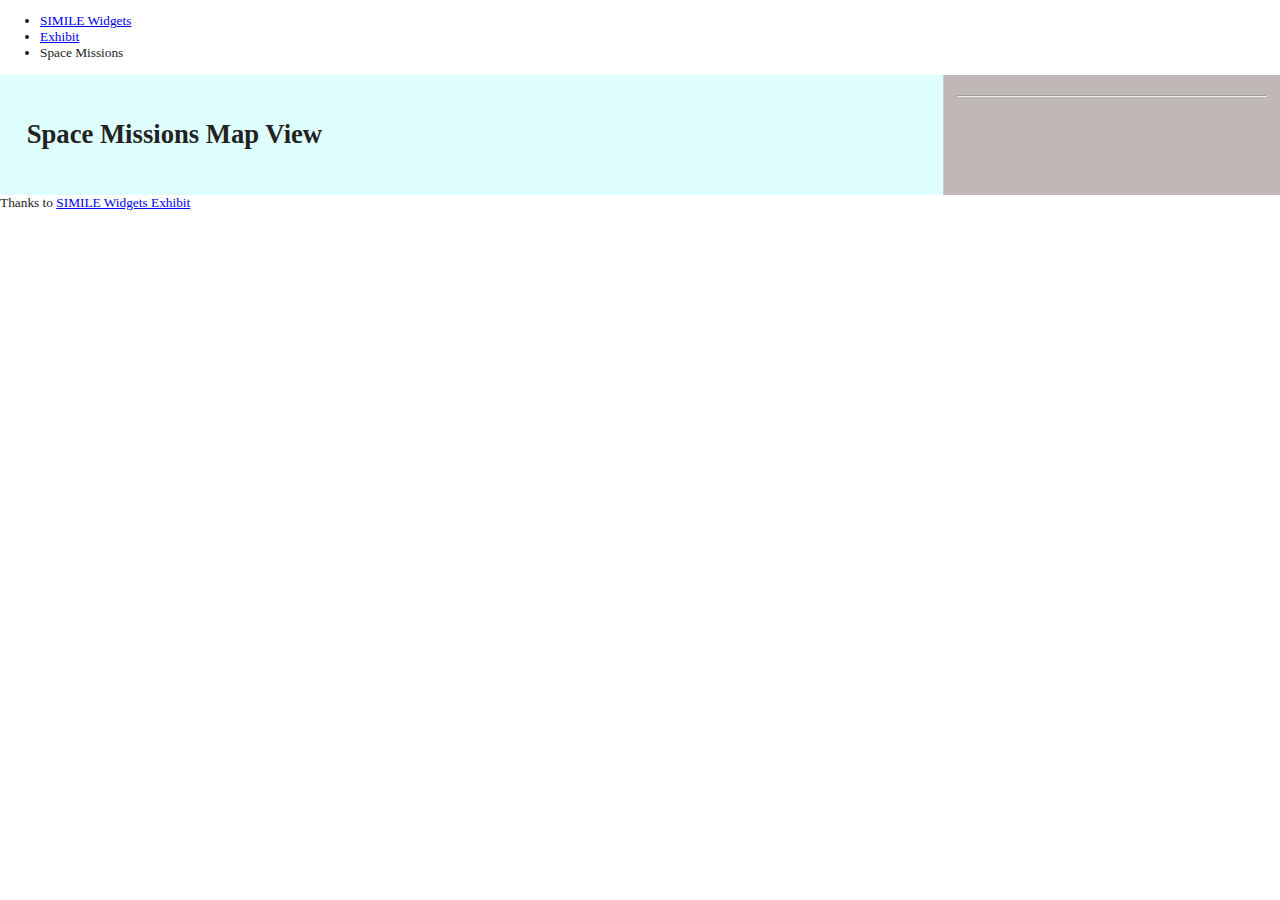
<file: index.html>
<!DOCTYPE HTML>
<html>
  <head>
    <title>SIMILE Widgets | Exhibit | Examples | Billionaires</title>
    <link rel='stylesheet' href='http://www.simile-widgets.org/styles/common.css' type='text/css' />
    
    <link href='http://dbpedia.org/sparql?default-graph-uri=http%3A%2F%2Fdbpedia.org&query=PREFIX+dbo%3A<http%3A%2F%2Fdbpedia.org%2Fontology%2F>%0D%0APREFIX+dbr%3A<http%3A%2F%2Fdbpedia.org%2Fresource%2F>%0D%0APREFIX+dbp%3A<http%3A%2F%2Fdbpedia.org%2Fproperty%2F>%0D%0APREFIX+geo%3A+<http%3A%2F%2Fwww.w3.org%2F2003%2F01%2Fgeo%2Fwgs84_pos%23>%0D%0A%0D%0ASELECT+DISTINCT+%3Flabel+%3FspaceMission%0D%0A%28SAMPLE%28%3FspaceAgencyName%29+as+%3FspaceAgencyName%29%0D%0A%28SAMPLE%28%3FlaunchPlaceName%29+as+%3FlaunchPlaceName%29%0D%0A%3FlatLong+%3FastroName%0D%0A%28SAMPLE%28%3FbirthPlaceName%29+as+%3FbirthPlaceName%29%0D%0A%0D%0AWHERE+%7B%0D%0A++%7B%0D%0A++++SELECT+%3FspaceMission+%28SAMPLE%28%3FspaceAgency%29+as+%3FspaceAgency%29+%28SAMPLE%28%3FlaunchPlace%29+as+%3FlaunchPlace%29+%3Fastro+%3FbirthPlace%0D%0A++++WHERE+%7B%0D%0A++++++%3FspaceMission+dbp%3Aoperator+%3FspaceAgency+.%0D%0A++++++%3FspaceMission+dbp%3AlaunchSite+%3FlaunchPlace+.%0D%0A++++++OPTIONAL+%7B%0D%0A++++++++%3FspaceMission+dbp%3AcrewMembers+%3Fastro+.%0D%0A++++++++%3Fastro+dbo%3AbirthPlace+%3FbirthPlace+.%0D%0A++++++%7D%0D%0A++++%7D%0D%0A++%7D%0D%0A++%3FspaceMission+rdfs%3Alabel+%3Flabel+.%0D%0A++%3FspaceAgency+rdfs%3Alabel+%3FspaceAgencyName+.%0D%0A++%3FlaunchPlace+rdfs%3Alabel+%3FlaunchPlaceName+.%0D%0A++%3FlaunchPlace+geo%3Alat+%3Flatitude+%3B%0D%0A+++++++++++++++geo%3Along+%3Flongitude+.%0D%0A++OPTIONAL+%7B%0D%0A++++++%3Fastro+rdfs%3Alabel+%3FastroName+.%0D%0A++++++%3FbirthPlace+rdfs%3Alabel+%3FbirthPlaceName+.%0D%0A++++++FILTER+%28lang%28%3FastroName%29%3D"en"%29+.%0D%0A++++++FILTER+%28lang%28%3FbirthPlaceName%29%3D"en"%29+.%0D%0A++%7D%0D%0A%0D%0A++FILTER+%28lang%28%3Flabel%29%3D"en"%29+.%0D%0A++FILTER+%28lang%28%3FspaceAgencyName%29%3D"en"%29+.%0D%0A++FILTER+%28lang%28%3FlaunchPlaceName+%29%3D"en"%29+.%0D%0A++BIND+%28+CONCAT%28%3Flatitude%2C"%2C"%2C%3Flongitude%29+as+%3FlatLong%29+.%0D%0A%7D%0D%0A&format=text%2Fcsv&CXML_redir_for_subjs=121&CXML_redir_for_hrefs=&timeout=30000&debug=on&run=+Run+Query+' type="text/csv" rel="exhibit/data" />

    <link href="wikiResults.csv" type="text/csv" rel="exhibit/data" />
    
    <!-- Replace the URL here with http://api.simile-widgets.org/exhibit/2.2.0/exhibit-api.js -->
    <script src="http://trunk.simile-widgets.org/exhibit/api/exhibit-api.js"></script>
    
    <!-- Replace the URL here with http://api.simile-widgets.org/exhibit/2.2.0/extensions/map/map-extension.js -->
    <script src="http://trunk.simile-widgets.org/exhibit/api/extensions/map/map-extension.js?gmapkey=ABQIAAAA1UnPwjMDoCqzquFyFGskRhTnUm2bUbMDc0XltFmwDCZsW7ZtPRR-St6z4YHRxTFUUhror_AyBYxBaw"></script>
    
    <link rel='stylesheet' href='styles.css' type='text/css' />
  </head>
  <body>
    <ul id="path">
      <li><a href="/">SIMILE Widgets</a></li>
      <li><a href="/exhibit/">Exhibit</a></li>
      <li><span>Space Missions</span></li>
    </ul>

    <table id="frame"><tr>
        <td id="main-content">
            <h1>Space Missions Map View</h1>
            
            <!--Not a problem, right now
            <div ex:role="coder" id="wealth-coder"
                ex:coderClass="SizeGradient" 
                ex:gradientPoints="0, 15; 200, 70">
            </div> -->

            <div ex:role="viewPanel">
                <div ex:role="view"
                    ex:viewClass="Map"
                    ex:label="Map View"
                    ex:latlng=".latLong"
                    ex:bubbleWidth="200"
                    ex:bubbleHeight="200"
                    ex:mapHeight="500"
                    
                    >
                    <div class="map-lens" ex:role="lens" style="display: none;">
                        <div><b ex:content=".label"></b>
                            <div ex:if-exists=".spaceAgencyName">Space Agency: <span ex:content=".spaceAgencyName"></span></div>
                            <div ex:if-exists=".launchPlaceName">Launch Place: <span ex:content=".launchPlaceName"></span></div>
                            <div ex:if-exists=".astroName">Astronaut(s): <span ex:content=".astroName"></span></div>
                            <div ex:if-exists=".birthPlaceName">Birth Place(s): <span ex:content=".birthPlaceName"></span></div>
                            <div ex:if-exists=".spaceMission">Link(s): <span ex:content=".spaceMission"></span></div>
                        </div>
                    </div>
                </div>
                <div ex:role="view"
                    ex:viewClass="Tabular"
                    ex:label="Tabular Form"
                    ex:columns=".label, .spaceAgencyName, .launchPlaceName, .astroName, .birthPlaceName, .spaceMission"
                    ex:columnLabels="Space Mission, Space Agency, Launch Place, Astronaut(s), Birth Place, Link(s)"
                ></div>
        </td>
        <td id="sidebar">
            <div ex:role="facet" ex:facetClass="TextSearch" facetLabel="Search"></div>
            <hr/>
            <div ex:role="facet" ex:expression=".spaceAgencyName" ex:facetLabel="Space Agency" ex:height="15em"></div>
            <div ex:role="facet" ex:expression=".launchPlaceName" ex:facetLabel="Launch Place" ex:height="20em"></div>
        
        
            <!--<div style="text-align: center; margin: 2em;">
                <div ex:role="logo" ex:color="Azure"></div>
                <a href="billionaires.js" target="_blank">get data file</a>
            </div>-->
        </td>
    </tr></table>
    <!--<div>Link to<a href="AstronautsMap.html" target="_blank">Astronaut's Birthplace Map view</a></div>-->
    <div>Thanks to <a href="http://simile-widgets.org/exhibit/">SIMILE Widgets Exhibit</a></div>
  </body>
</html>
</file>
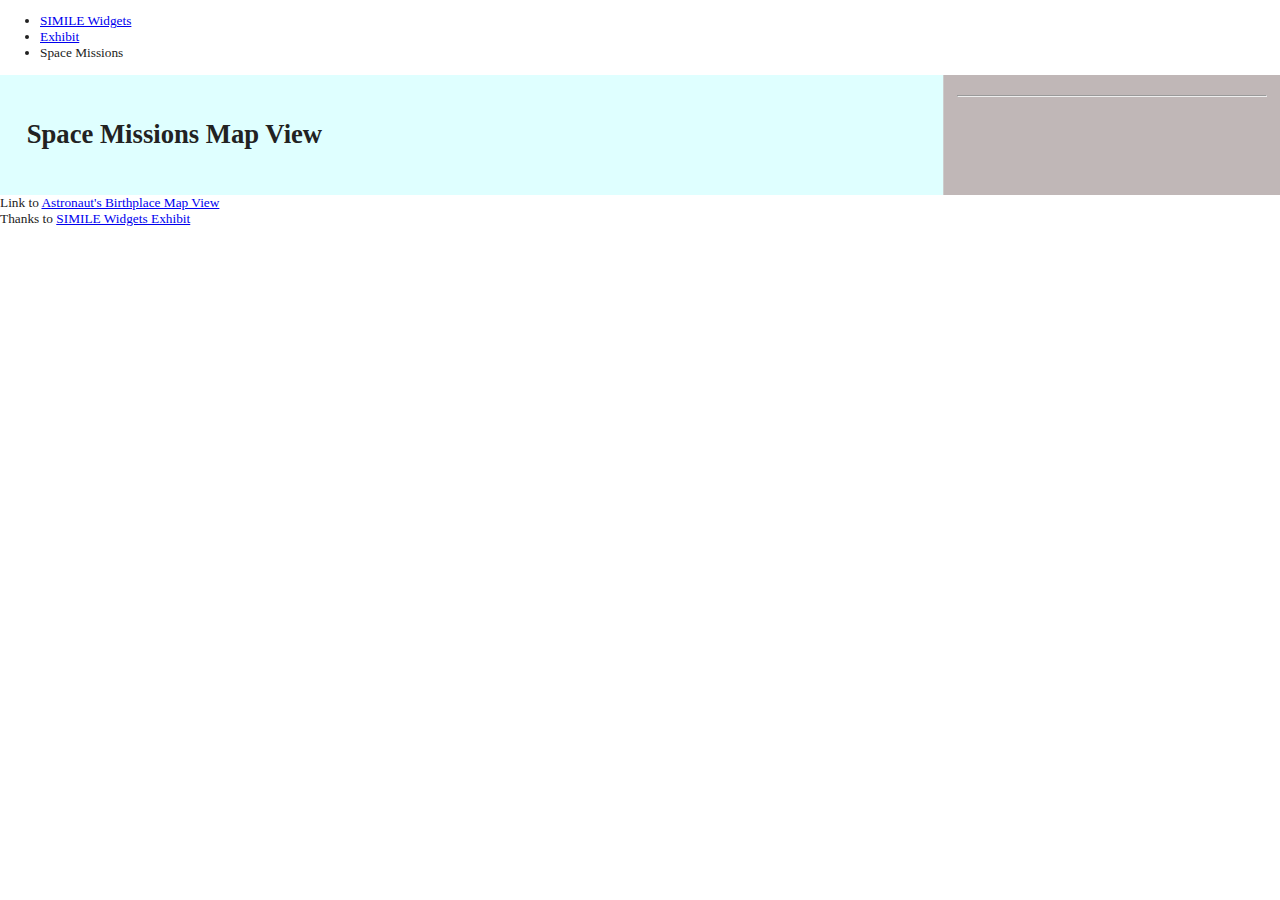
<file: SpaceMissionsMapView/index.html>
<!DOCTYPE HTML>
<html>
  <head>
    <title>KMST Project | Space Mission</title>
    <link rel='stylesheet' href='https://www.simile-widgets.org/styles/common.css' type='text/css' />
    
    <link href='https://dbpedia.org/sparql?default-graph-uri=http%3A%2F%2Fdbpedia.org&query=PREFIX+dbo%3A<http%3A%2F%2Fdbpedia.org%2Fontology%2F>%0D%0APREFIX+dbr%3A<http%3A%2F%2Fdbpedia.org%2Fresource%2F>%0D%0APREFIX+dbp%3A<http%3A%2F%2Fdbpedia.org%2Fproperty%2F>%0D%0APREFIX+geo%3A+<http%3A%2F%2Fwww.w3.org%2F2003%2F01%2Fgeo%2Fwgs84_pos%23>%0D%0A%0D%0ASELECT+DISTINCT+%3Flabel+%3FspaceMission%0D%0A%28SAMPLE%28%3FspaceAgencyName%29+as+%3FspaceAgencyName%29%0D%0A%28SAMPLE%28%3FlaunchPlaceName%29+as+%3FlaunchPlaceName%29%0D%0A%3FlatLong+%3FastroName%0D%0A%28SAMPLE%28%3FbirthPlaceName%29+as+%3FbirthPlaceName%29%0D%0A%0D%0AWHERE+%7B%0D%0A++%7B%0D%0A++++SELECT+%3FspaceMission+%28SAMPLE%28%3FspaceAgency%29+as+%3FspaceAgency%29+%28SAMPLE%28%3FlaunchPlace%29+as+%3FlaunchPlace%29+%3Fastro+%3FbirthPlace%0D%0A++++WHERE+%7B%0D%0A++++++%3FspaceMission+dbp%3Aoperator+%3FspaceAgency+.%0D%0A++++++%3FspaceMission+dbp%3AlaunchSite+%3FlaunchPlace+.%0D%0A++++++OPTIONAL+%7B%0D%0A++++++++%3FspaceMission+dbp%3AcrewMembers+%3Fastro+.%0D%0A++++++++%3Fastro+dbo%3AbirthPlace+%3FbirthPlace+.%0D%0A++++++%7D%0D%0A++++%7D%0D%0A++%7D%0D%0A++%3FspaceMission+rdfs%3Alabel+%3Flabel+.%0D%0A++%3FspaceAgency+rdfs%3Alabel+%3FspaceAgencyName+.%0D%0A++%3FlaunchPlace+rdfs%3Alabel+%3FlaunchPlaceName+.%0D%0A++%3FlaunchPlace+geo%3Alat+%3Flatitude+%3B%0D%0A+++++++++++++++geo%3Along+%3Flongitude+.%0D%0A++OPTIONAL+%7B%0D%0A++++++%3Fastro+rdfs%3Alabel+%3FastroName+.%0D%0A++++++%3FbirthPlace+rdfs%3Alabel+%3FbirthPlaceName+.%0D%0A++++++FILTER+%28lang%28%3FastroName%29%3D"en"%29+.%0D%0A++++++FILTER+%28lang%28%3FbirthPlaceName%29%3D"en"%29+.%0D%0A++%7D%0D%0A%0D%0A++FILTER+%28lang%28%3Flabel%29%3D"en"%29+.%0D%0A++FILTER+%28lang%28%3FspaceAgencyName%29%3D"en"%29+.%0D%0A++FILTER+%28lang%28%3FlaunchPlaceName+%29%3D"en"%29+.%0D%0A++BIND+%28+CONCAT%28%3Flatitude%2C"%2C"%2C%3Flongitude%29+as+%3FlatLong%29+.%0D%0A%7D%0D%0A&format=text%2Fcsv&CXML_redir_for_subjs=121&CXML_redir_for_hrefs=&timeout=30000&debug=on&run=+Run+Query+' type="text/csv" rel="exhibit/data" />

    <link href="wikiResults.csv" type="text/csv" rel="exhibit/data" />
    
    <!-- Replace the URL https://api.simile-widgets.org/exhibit/2.2.0/exhibit-api.js -->
    <script src="http://trunk.simile-widgets.org/exhibit/api/exhibit-api.js"></script>
    
    <!-- Replace the URL https://api.simile-widgets.org/exhibit/2.2.0/extensions/map/map-extension.js -->
    <script src="http://trunk.simile-widgets.org/exhibit/api/extensions/map/map-extension.js?gmapkey=ABQIAAAA1UnPwjMDoCqzquFyFGskRhTnUm2bUbMDc0XltFmwDCZsW7ZtPRR-St6z4YHRxTFUUhror_AyBYxBaw"></script>
    
    <link rel='stylesheet' href='styles.css' type='text/css' />
  </head>
  <body>
    <ul id="path">
      <li><a href="/">SIMILE Widgets</a></li>
      <li><a href="/exhibit/">Exhibit</a></li>
      <li><span>Space Missions</span></li>
    </ul>

    <table id="frame"><tr>
        <td id="main-content">
          <h1>Space Missions Map View</h1>
            <div ex:role="viewPanel">
                <div ex:role="view"
                    ex:viewClass="Map"
                    ex:label="Map View"
                    ex:latlng=".latLong"
                    ex:bubbleWidth="200"
                    ex:bubbleHeight="200"
                    ex:mapHeight="500"
                    >
                    <div class="map-lens" ex:role="lens" style="display: none;">
                        <div><b ex:content=".label"></b>
                            <div ex:if-exists=".spaceAgencyName">Space Agency: <span ex:content=".spaceAgencyName"></span></div>
                            <div ex:if-exists=".launchPlaceName">Launch Place: <span ex:content=".launchPlaceName"></span></div>
                            <div ex:if-exists=".astroName">Astronaut(s): <span ex:content=".astroName"></span></div>
                            <div ex:if-exists=".birthPlaceName">Birth Place(s): <span ex:content=".birthPlaceName"></span></div>
                            <div ex:if-exists=".spaceMission">Link(s): <a ex:href-content=".spaceMission" ex:content=".label" target="_blank"></a></div>
                        </div>
                    </div>
                </div>
                <div ex:role="view"
                    ex:viewClass="Tabular"
                    ex:label="Tabular Form"
                    ex:columns=".label, .spaceAgencyName, .launchPlaceName, .astroName, .birthPlaceName, .spaceMission"
                    ex:columnLabels="Space Mission, Space Agency, Launch Place, Astronaut(s), Birth Place, Link(s)"
                ></div>
        </td>
        <td id="sidebar">
            <div ex:role="facet" ex:facetClass="TextSearch" facetLabel="Search"></div>
            <hr/>
            <div ex:role="facet" ex:expression=".spaceAgencyName" ex:facetLabel="Space Agency" ex:height="15em"></div>
            <div ex:role="facet" ex:expression=".launchPlaceName" ex:facetLabel="Launch Place" ex:height="20em"></div>
        </td>
    </tr></table>
    <div>Link to <a href="astro.html" >Astronaut's Birthplace Map View</a></div>
    <div>Thanks to <a href="http://simile-widgets.org/exhibit/">SIMILE Widgets Exhibit</a></div>
  </body>
</html>
</file>
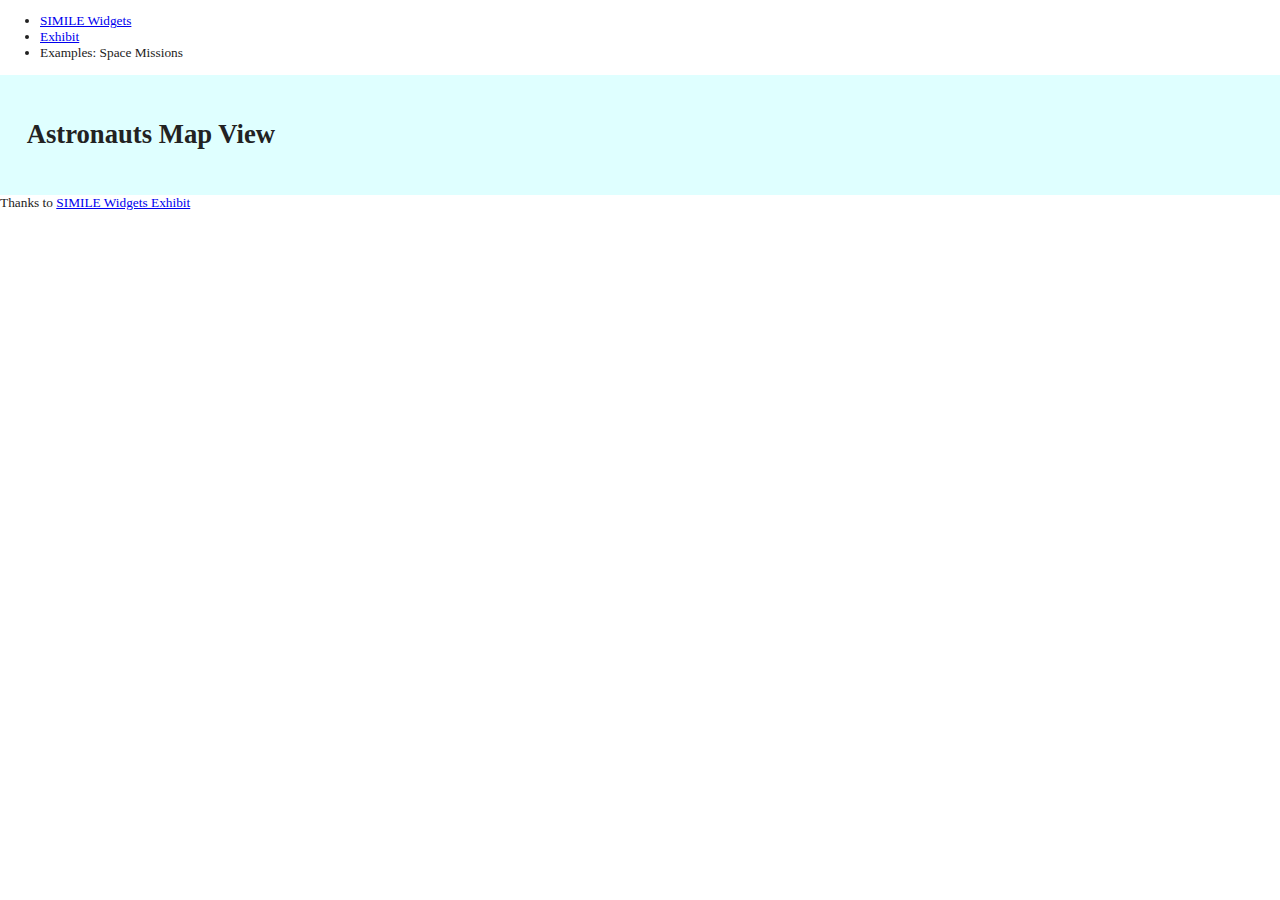
<file: AstronautsMap.html>
<!DOCTYPE HTML>
<html>
  <head>
    <title>SIMILE Widgets | Exhibit | Examples | Billionaires</title>
    <link rel='stylesheet' href='http://www.simile-widgets.org/styles/common.css' type='text/css' />
    
    <link href="https://raw.githubusercontent.com/sampreeth1999/KMST/master/A2/astroData.js" type="application/json" rel="exhibit/data" />
    
    <!-- Replace the URL here with http://api.simile-widgets.org/exhibit/2.2.0/exhibit-api.js -->
    <script src="http://trunk.simile-widgets.org/exhibit/api/exhibit-api.js"></script>
    
    <!-- Replace the URL here with http://api.simile-widgets.org/exhibit/2.2.0/extensions/map/map-extension.js -->
    <script src="http://trunk.simile-widgets.org/exhibit/api/extensions/map/map-extension.js?gmapkey=ABQIAAAA1UnPwjMDoCqzquFyFGskRhTnUm2bUbMDc0XltFmwDCZsW7ZtPRR-St6z4YHRxTFUUhror_AyBYxBaw"></script>
    
    <link rel='stylesheet' href='billionaresStyles.css' type='text/css' />
  </head>
  <body>
    <ul id="path">
      <li><a href="/">SIMILE Widgets</a></li>
      <li><a href="/exhibit/">Exhibit</a></li>
      <li><span>Examples: Space Missions</span></li>
    </ul>

    <table id="frame"><tr>
        <td id="main-content">
            <h1>Astronauts Map View</h1>
            
           <!-- <div ex:role="coder" id="wealth-coder"
                ex:coderClass="SizeGradient" 
                ex:gradientPoints="0, 15; 200, 70">
            </div>-->
        
            <div ex:role="viewPanel">
                <div ex:role="view"
                    ex:viewClass="Map"
                    ex:label="Map View"
                    ex:latlng=".location"
                    ex:bubbleWidth="200"
                    ex:bubbleHeight="200"
                    ex:mapHeight="500"
                    
                    >
                    <div class="map-lens" ex:role="lens" style="display: none;">
                        <div><b ex:content=".label"></b>
                            <div ex:if-exists=".birthPlaceLabel">Birth Place: <span ex:content=".birthPlaceLabel"></span></div>
                            <div ex:if-exists=".spaceMissionLabel">Space Mission(s): <span ex:content=".spaceMissionLabel"></span></div>
                            <div ex:if-exists=".spaceAgencyLabel">Space Agency(s): <span ex:content=".spaceAgencyLabel"></span></div>
                            <div ex:if-exists=".launchSiteName">Launch Place(s): <span ex:content=".launchSiteName"></span></div>
                        </div>
                    </div>
                </div>
                <div ex:role="view"
                    ex:viewClass="Tabular"
                    ex:label="Tabular Form"
                    ex:columns=".label, .birthPlaceLabel, .spaceMissionLabel, .spaceAgencyLabel, .launchSiteLabel"
                    ex:columnLabels="Astronaut,  Birth Place, Space Mission(s), Space Agency(s), Launch Place(s)"
                ></div>
        </td>
    </tr></table>
    <div>Thanks to <a href="http://simile-widgets.org/exhibit/">SIMILE Widgets Exhibit</a></div>
  </body>
</html>
</file>
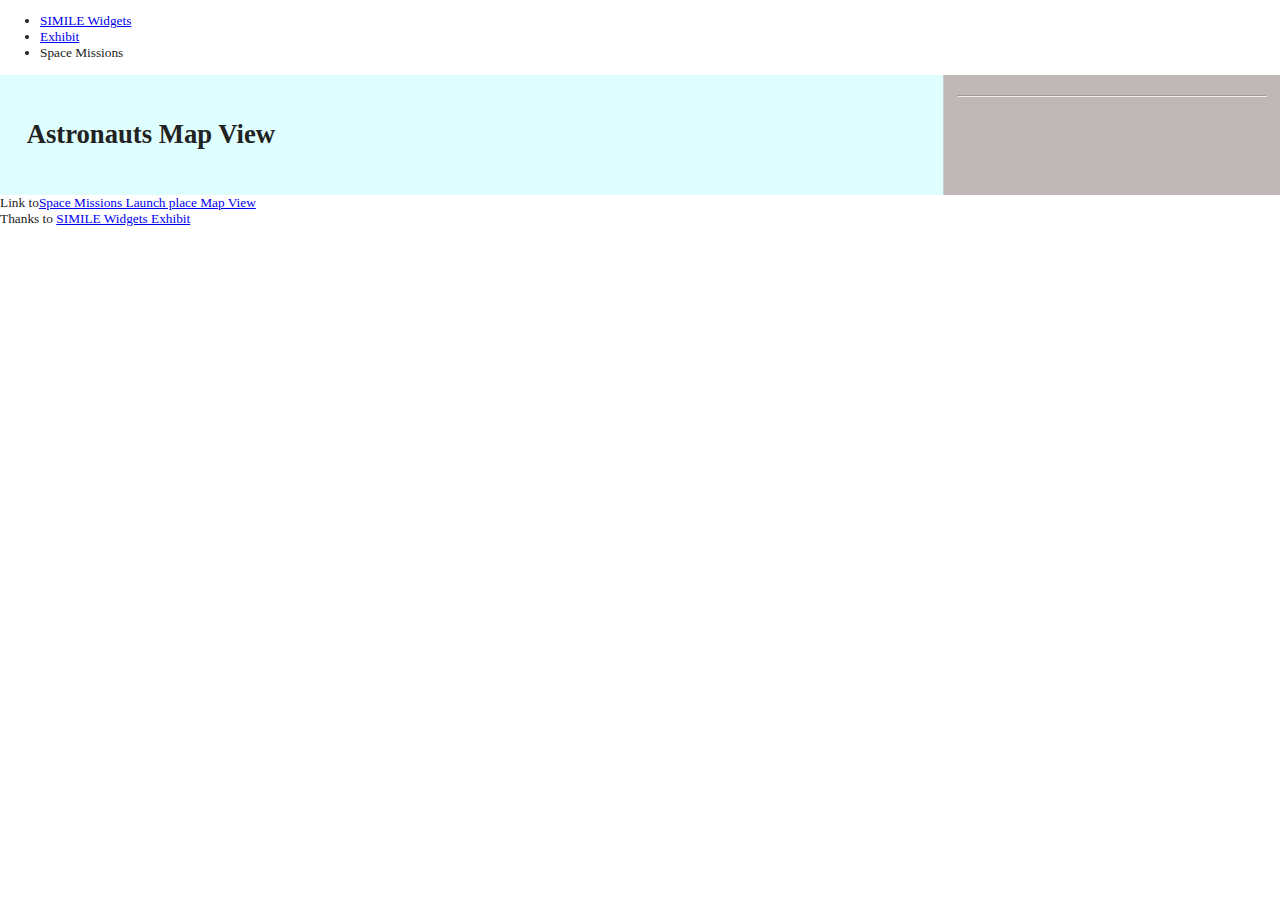
<file: SpaceMissionsMapView/astro.html>
<!DOCTYPE HTML>
<html>
  <head>
    <title>KMST Project | Astronauts</title>
    <link rel='stylesheet' href='http://www.simile-widgets.org/styles/common.css' type='text/css' />
    
    <link href="http://dbpedia.org/sparql?default-graph-uri=http%3A%2F%2Fdbpedia.org&query=PREFIX+dbo%3A%3Chttp%3A%2F%2Fdbpedia.org%2Fontology%2F%3E%0D%0APREFIX+dbr%3A%3Chttp%3A%2F%2Fdbpedia.org%2Fresource%2F%3E%0D%0APREFIX+dbp%3A%3Chttp%3A%2F%2Fdbpedia.org%2Fproperty%2F%3E%0D%0APREFIX+geo%3A+%3Chttp%3A%2F%2Fwww.w3.org%2F2003%2F01%2Fgeo%2Fwgs84_pos%23%3E%0D%0A%0D%0ASELECT+DISTINCT+%3Flabel+%3Fastro+%3FspaceMissionLabel%0D%0A%28SAMPLE%28%3FspaceAgencyLabel%29+as+%3FspaceAgencyLabel%29%0D%0A%28SAMPLE%28%3FlaunchSiteName%29+as+%3FlaunchSiteName%29%0D%0A%28SAMPLE%28%3FbirthPlaceLabel%29+as+%3FbirthPlaceLabel%29+%0D%0A%28SAMPLE%28%3FlatLong%29+as+%3FlatLong%29%0D%0A%0D%0AWHERE+%7B%0D%0A++%7B%0D%0A++++SELECT+%3FspaceMission+%28SAMPLE%28%3FspaceAgency%29+as+%3FspaceAgency%29+%28SAMPLE%28%3FlaunchPlace%29+as+%3FlaunchPlace%29+%3Fastro+%28SAMPLE%28%3FbirthPlace%29+as+%3FbirthPlace%29%0D%0A++++WHERE+%7B%0D%0A++++++%3FspaceMission+dbp%3Aoperator+%3FspaceAgency+.%0D%0A++++++%3FspaceMission+dbp%3AlaunchSite+%3FlaunchPlace+.%0D%0A++++++%3FspaceMission+dbp%3AcrewMembers+%3Fastro+.%0D%0A++++++%3Fastro+dbo%3AbirthPlace+%3FbirthPlace+.%0D%0A++++%7D%0D%0A++%7D%0D%0A++%3FspaceMission+rdfs%3Alabel+%3FspaceMissionLabel+.%0D%0A++%3FspaceAgency+rdfs%3Alabel+%3FspaceAgencyLabel+.%0D%0A++%3FlaunchPlace+rdfs%3Alabel+%3FlaunchSiteName+.%0D%0A++%3FbirthPlace+geo%3Alat+%3Flatitude+%3B%0D%0A+++++++++++++++geo%3Along+%3Flongitude+.%0D%0A++++++%3Fastro+rdfs%3Alabel+%3Flabel+.%0D%0A++++++%3FbirthPlace+rdfs%3Alabel+%3FbirthPlaceLabel+.%0D%0A++++++FILTER+%28lang%28%3FspaceMissionLabel%29%3D%22en%22%29+.%0D%0A++++++FILTER+%28lang%28%3FbirthPlaceLabel%29%3D%22en%22%29+.%0D%0A%0D%0A++FILTER+%28lang%28%3Flabel%29%3D%22en%22%29+.%0D%0A++FILTER+%28lang%28%3FspaceAgencyLabel%29%3D%22en%22%29+.%0D%0A++FILTER+%28lang%28%3FlaunchSiteName+%29%3D%22en%22%29+.%0D%0A++BIND+%28+CONCAT%28%3Flatitude%2C%22%2C%22%2C%3Flongitude%29+as+%3FlatLong%29+.%0D%0A%7D%0D%0A&format=text%2Fcsv&CXML_redir_for_subjs=121&CXML_redir_for_hrefs=&timeout=30000&debug=on&run=+Run+Query+" type="text/csv" rel="exhibit/data" />

    <link href="wikiResultsA.csv" type="text/csv" rel="exhibit/data" />
    
    <!-- Replace the URL here with http://api.simile-widgets.org/exhibit/2.2.0/exhibit-api.js -->
    <script src="http://trunk.simile-widgets.org/exhibit/api/exhibit-api.js"></script>
    
    <!-- Replace the URL here with http://api.simile-widgets.org/exhibit/2.2.0/extensions/map/map-extension.js -->
    <script src="http://trunk.simile-widgets.org/exhibit/api/extensions/map/map-extension.js?gmapkey=ABQIAAAA1UnPwjMDoCqzquFyFGskRhTnUm2bUbMDc0XltFmwDCZsW7ZtPRR-St6z4YHRxTFUUhror_AyBYxBaw"></script>
    
    <link rel='stylesheet' href='styles.css' type='text/css' />
  </head>
  <body>
    <ul id="path">
      <li><a href="/">SIMILE Widgets</a></li>
      <li><a href="/exhibit/">Exhibit</a></li>
      <li><span>Space Missions</span></li>
    </ul>

    <table id="frame"><tr>
        <td id="main-content">
            <h1>Astronauts Map View</h1>
            
           <!-- <div ex:role="coder" id="wealth-coder"
                ex:coderClass="SizeGradient" 
                ex:gradientPoints="0, 15; 200, 70">
            </div>-->
        
            <div ex:role="viewPanel">
                <div ex:role="view"
                    ex:viewClass="Map"
                    ex:label="Map View"
                    ex:latlng=".latLong"
                    ex:bubbleWidth="200"
                    ex:bubbleHeight="200"
                    ex:mapHeight="500"
                    
                    >
                    <div class="map-lens" ex:role="lens" style="display: none;">
                        <div><b ex:content=".label"></b>
                            <div ex:if-exists=".birthPlaceLabel">Birth Place: <span ex:content=".birthPlaceLabel"></span></div>
                            <div ex:if-exists=".spaceMissionLabel">Space Mission(s): <span ex:content=".spaceMissionLabel"></span></div>
                            <div ex:if-exists=".spaceAgencyLabel">Space Agency(s): <span ex:content=".spaceAgencyLabel"></span></div>
                            <div ex:if-exists=".launchSiteName">Launch Place(s): <span ex:content=".launchSiteName"></span></div>
                            <div ex:if-exists=".astro">Link(s): <span ex:content=".astro"></span></div>
                        </div>
                    </div>
                </div>
                <div ex:role="view"
                    ex:viewClass="Tabular"
                    ex:label="Tabular Form"
                    ex:columns=".label, .birthPlaceLabel, .spaceMissionLabel, .spaceAgencyLabel, .launchSiteLabel, .astro"
                    ex:columnLabels="Astronaut,  Birth Place, Space Mission(s), Space Agency(s), Launch Place(s), Link(s)"
                ></div>
        </td>
        <td id="sidebar">
            <div ex:role="facet" ex:facetClass="TextSearch" facetLabel="Search"></div>
            <hr/>
            <div ex:role="facet" ex:expression=".birthPlaceLabel" ex:facetLabel="Birth Place" ex:height="15em"></div>
            <div ex:role="facet" ex:expression=".spaceMissionLabel" ex:facetLabel="Space Mission" ex:height="20em"></div>
        
        </td>
    </tr></table>
    <div>Link to<a href="index.html" >Space Missions Launch place Map View</a></div>
    <div>Thanks to <a href="http://simile-widgets.org/exhibit/">SIMILE Widgets Exhibit</a></div>
  </body>
</html>
</file>
<file: styles.css>
body {
    margin:         0px;
    padding:        0px;
    font-family:    "georgia", "times", "times new roman", serif;
    color:          #222;
    background-color: #fff;
    font-size:      10pt;
    quotes:         "\201C" "\201E" "\2018" "\2019";
}
table {
    font-size: 100%;
}
td {
    vertical-align: top;
}

#frame {
    width: 100%;
    height: 100%;
    padding: 0px;
    margin: 0px;
    border-collapse: collapse;
}

#frame tr {
    vertical-align: top;
}
            
#main-content {
    width:              70%;
    padding:            2em;
    background-color:   #DFFFFF;
}

#content h1 {
    color: #523015;
    border-bottom: 1px solid #cc0000;
}

#sidebar {
    width:                  25%;
    white-space:            nowrap;
    background-color:       #C0B7B7;
    border-left:            1px solid #ccc;
    padding:                1em;
}

div.map-lens {
    padding: 1em;
}

div.exhibit-facet-body {
    background-color: white;
    border:           none;
}

div.exhibit-facet-header {
    color:      white;
    background: none
}
</file>
<file: SpaceMissionsMapView/styles.css>
body {
    margin:         0px;
    padding:        0px;
    font-family:    "georgia", "times", "times new roman", serif;
    color:          #222;
    background-color: #fff;
    font-size:      10pt;
    quotes:         "\201C" "\201E" "\2018" "\2019";
}
table {
    font-size: 100%;
}
td {
    vertical-align: top;
}

#frame {
    width: 100%;
    height: 100%;
    padding: 0px;
    margin: 0px;
    border-collapse: collapse;
}

#frame tr {
    vertical-align: top;
}
            
#main-content {
    width:              70%;
    padding:            2em;
    background-color:   #DFFFFF;
}

#content h1 {
    color: #523015;
    border-bottom: 1px solid #cc0000;
}

#sidebar {
    width:                  25%;
    white-space:            nowrap;
    background-color:       #C0B7B7;
    border-left:            1px solid #ccc;
    padding:                1em;
}

div.map-lens {
    padding: 1em;
}

div.exhibit-facet-body {
    background-color: white;
    border:           none;
}

div.exhibit-facet-header {
    color:      white;
    background: none
}
</file>
<file: billionaresStyles.css>
body {
    margin:         0px;
    padding:        0px;
    font-family:    "georgia", "times", "times new roman", serif;
    color:          #222;
    background-color: #fff;
    font-size:      10pt;
    quotes:         "\201C" "\201E" "\2018" "\2019";
}
table {
    font-size: 100%;
}
td {
    vertical-align: top;
}

#frame {
    width: 100%;
    height: 100%;
    padding: 0px;
    margin: 0px;
    border-collapse: collapse;
}

#frame tr {
    vertical-align: top;
}
            
#main-content {
    width:              70%;
    padding:            2em;
    background-color:   #DFFFFF;
}

#content h1 {
    color: #523015;
    border-bottom: 1px solid #cc0000;
}

#sidebar {
    width:                  25%;
    white-space:            nowrap;
    background-color:       #C0B7B7;
    border-left:            1px solid #ccc;
    padding:                1em;
}

div.map-lens {
    padding: 1em;
}

div.exhibit-facet-body {
    background-color: white;
    border:           none;
}

div.exhibit-facet-header {
    color:      white;
    background: none
}
</file>
